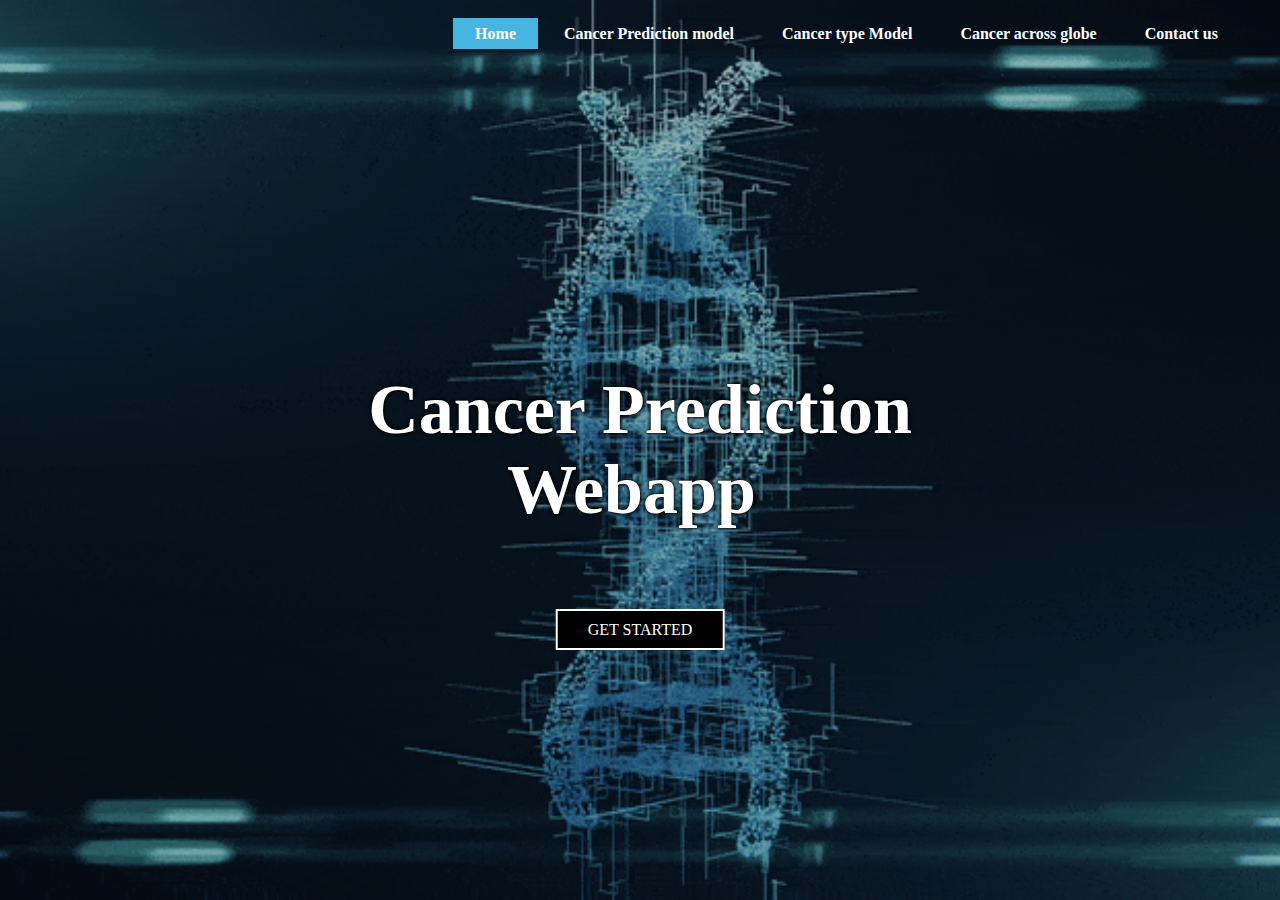
<file: index.html>
<html>
<head>
   <title>Cancer Prediction Webapp</title>
   <link rel="stylesheet" type="text/css" href="index.css">
   <link rel="icon" href="icon.png" type="image/x-icon">
</head>
<body>

<header>
  
   <div class="main">
      
       <!--<div class="logo">
           <a href="index.html">
             <img src="logo.png">  
           </a> </div> -->
     

      <ul>
           <li class="active"><a href="#">Home</a></li> 
           <!--<li><a href="#">Home</a></li>--> 
            
           <li><a href="CancerPredictionmodel.html">Cancer Prediction model</a></li> 
           <li><a href="CancertypeModel.html">Cancer type Model</a></li>
           <li><a href="Canceracrossglobe.html">Cancer across globe</a></li> 
           <li><a href="contact.html">Contact us</a></li>
                 
           
      </ul>    
    </div>
     <div class="title">
         <pre> <h1>Cancer Prediction
        Webapp</h1> </pre>  </div>    
     
    <div class="button">
        <a href="getstarted.html" class="btn">GET STARTED</a>

    
</header>

</body>
</html>
</file>
<file: index.css>
*{
  margin:0;
  padding:0;
  font-family: Century Gothic;}
header{
      background-image:linear-gradient(rgba(0,0,0,0.3),rgba(0,0,0,0.3)),url(main.gif);
      height: 100vh;
      background-size: cover;
      background-position:center;}
ul{
      float: right;
      list-style-type:none;
      margin-top:25px;}
ul li{
      display: inline-block;}

ul li a{
      text-decoration:none;
      color:white;
      
      font-weight: bolder;
      padding:5px 20px;
      border:2px solid transparent;
      transition: 0.6s ease;}

ul li a:hover{
      background-color:48b4e0;
      color:white;}

ul li.active a{
      background-color:48b4e0;
      color:white;}
.main{
     margin:auto;
     max-width: 1200px;}
.title{
     position: absolute;
     top: 50%;
     left:50%;
     transform:translate(-50%,-50%)}
.title h1{
     color:white;
     font-size: 70px;
     text-shadow: 0 0 3px black, 0 0 5px black;}
.button{
     position: absolute;
     top: 70%;
     left:50%;
     transform:translate(-50%,-50%)}
.btn{
    border: 2px solid white;
    padding: 10px 30px;
    color:white;
    text-decoration:none;
    background-color:black;}
.btn:hover{
    background-color:48b4e0;
      color:black;}  
.logo img{
    float:left;
    width:4%;
    border: solid 2px;
    border-top: 1%;
    border-color: white;
    border-radius: 18%;
    padding-left: 0%;
    padding-top: 1%;
    height:6%;}
</file>
